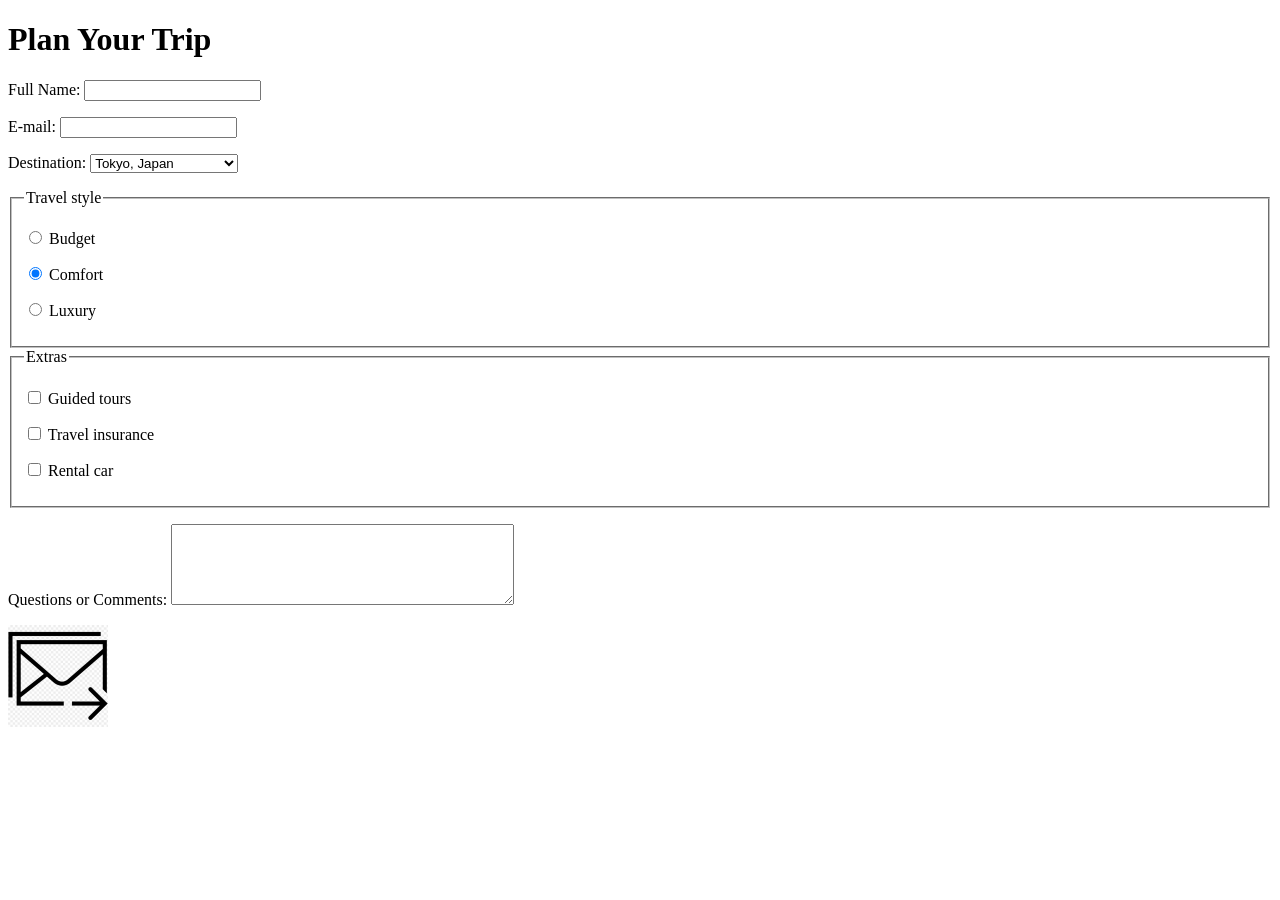
<file: index.html>
<!DOCTYPE html>
<html lang="en">
<head>
  <meta charset="UTF-8">
  <meta name="viewport" content="width=device-width, initial-scale=1.0">
  <title>Trip Inquiry</title>
  <link rel="stylesheet" href="ch9lab.css">
</head>
<body>

  <h1>Plan Your Trip</h1>

  <form id="inquiry" method="post" action="#">

    <p>
      <label for="fullname">Full Name:</label>
      <input type="text" id="fullname" name="fullname" required accesskey="n" tabindex="1">
    </p>

    <p>
      <label for="email">E-mail:</label>
      <input type="email" id="email" name="email" required>
    </p>

    <p>
      <label for="destination">Destination:</label>
      <select id="destination" name="destination">
        <optgroup label="Europe">
          <option value="paris">Paris, France</option>
          <option value="rome">Rome, Italy</option>
        </optgroup>
        <optgroup label="Asia">
          <option value="tokyo" selected>Tokyo, Japan</option>
          <option value="bangkok">Bangkok, Thailand</option>
        </optgroup>
      </select>
    </p>

    <fieldset>
      <legend>Travel style</legend>
      <p>
        <input type="radio" id="style-budget" name="style" value="budget">
        <label for="style-budget" class="choice">Budget</label>
      </p>
      <p>
        <input type="radio" id="style-comfort" name="style" value="comfort" checked>
        <label for="style-comfort" class="choice">Comfort</label>
      </p>
      <p>
        <input type="radio" id="style-luxury" name="style" value="luxury">
        <label for="style-luxury" class="choice">Luxury</label>
      </p>
    </fieldset>

    <fieldset>
      <legend>Extras</legend>
      <p>
        <input type="checkbox" id="extra-guide" name="extras" value="guide">
        <label for="extra-guide" class="choice">Guided tours</label>
      </p>
      <p>
        <input type="checkbox" id="extra-insurance" name="extras" value="insurance">
        <label for="extra-insurance" class="choice">Travel insurance</label>
      </p>
      <p>
        <input type="checkbox" id="extra-car" name="extras" value="car">
        <label for="extra-car" class="choice">Rental car</label>
      </p>
    </fieldset>

    <p>
      <label for="comments">Questions or Comments:</label>
      <textarea id="comments" name="comments" rows="5" cols="40"></textarea>
    </p>

    <p>
      <input type="image" src="images/send-button.png" alt="Send your inquiry">
    </p>

  </form>

</body>
</html>
</file>
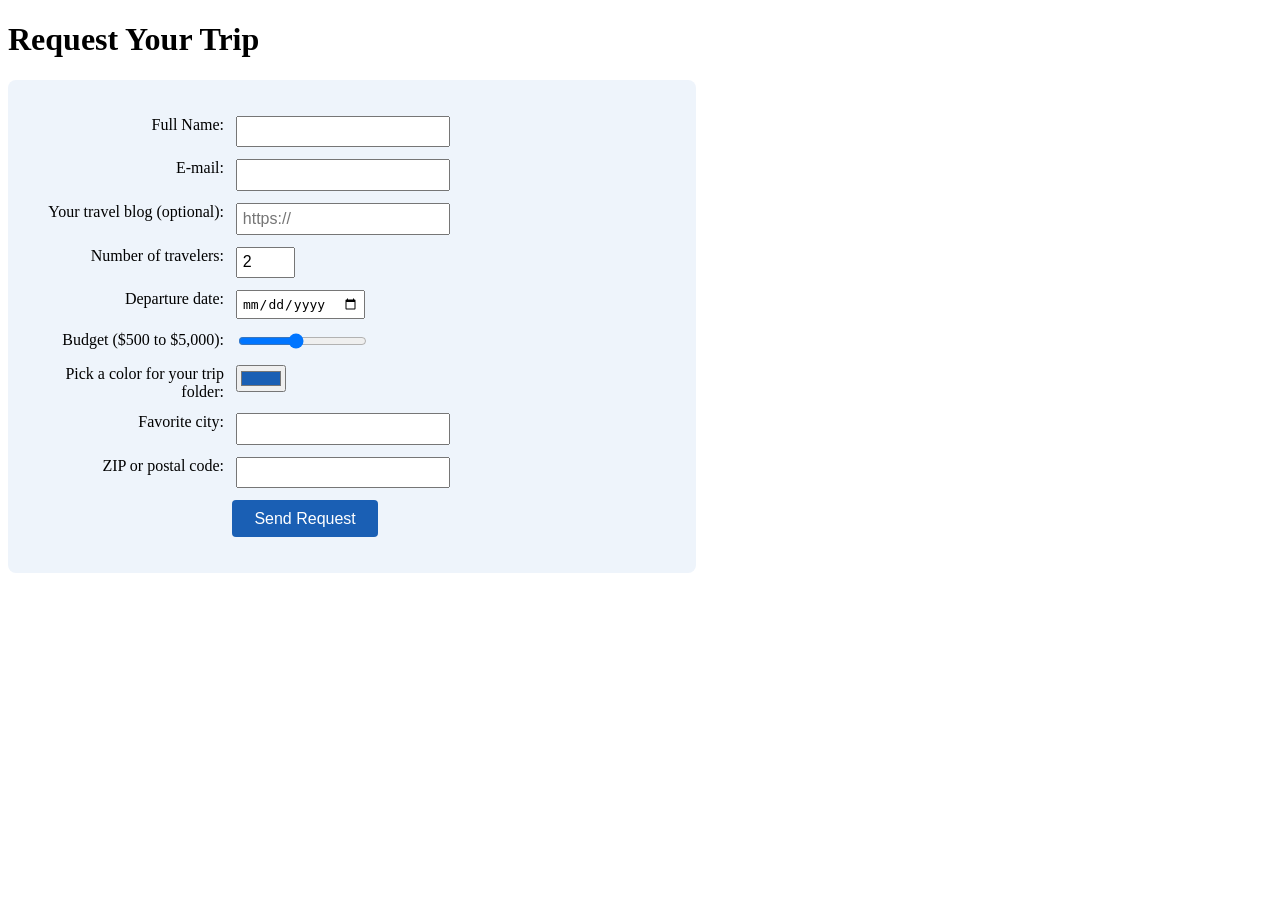
<file: request.html>
<!DOCTYPE html>
<html lang="en">
<head>
  <meta charset="UTF-8">
  <meta name="viewport" content="width=device-width, initial-scale=1.0">
  <title>Trip Request</title>
  <link rel="stylesheet" href="ch9lab.css">
</head>
<body>

  <h1>Request Your Trip</h1>

  <!-- Replace YOUR_FORM_ID with the endpoint from your free form service -->
  <form id="request" method="post" action="https://formspree.io/f/YOUR_FORM_ID">

    <!-- Hidden field: subject line for the service's notification e-mail -->
    <input type="hidden" name="_subject" value="New Trip Request">

    <p>
      <label for="name">Full Name:</label>
      <input type="text" id="name" name="name" required>
    </p>

    <p>
      <label for="email">E-mail:</label>
      <input type="email" id="email" name="email" required>
    </p>

    <p>
      <label for="blog">Your travel blog (optional):</label>
      <input type="url" id="blog" name="blog" placeholder="https://">
    </p>

    <p>
      <label for="travelers">Number of travelers:</label>
      <input type="number" id="travelers" name="travelers" min="1" max="12" value="2">
    </p>

    <p>
      <label for="departure">Departure date:</label>
      <input type="date" id="departure" name="departure" min="2026-12-01">
    </p>

    <p>
      <label for="budget">Budget ($500 to $5,000):</label>
      <input type="range" id="budget" name="budget" min="500" max="5000" step="100" value="2500">
    </p>

    <p>
      <label for="trip-color">Pick a color for your trip folder:</label>
      <input type="color" id="trip-color" name="trip_color" value="#1a5fb4">
    </p>

    <p>
      <label for="city">Favorite city:</label>
      <input type="text" id="city" name="city" list="city-list">
      <datalist id="city-list">
        <option value="Paris"></option>
        <option value="Rome"></option>
        <option value="Tokyo"></option>
        <option value="Bangkok"></option>
        <option value="Sydney"></option>
      </datalist>
    </p>

    <p>
      <label for="zip">ZIP or postal code:</label>
      <input type="text" id="zip" name="zip"
             pattern="[0-9A-Za-z -]{3,10}"
             title="3 to 10 letters, digits, spaces, or hyphens (for example 37130 or SW1A 1AA)">
    </p>

    <p>
      <button type="submit">Send Request</button>
    </p>

  </form>

</body>
</html>
</file>
<file: ch9lab.css>
/* ---------- Trip Request form (request.html) ---------- */

form#request {
  background-color: #eef4fb;
  padding: 1.5em;
  max-width: 40em;
  border-radius: 8px;
}

form#request p {
  margin: 0.75em 0;
}

/* Same label-column technique as Checkpoint 2 */
form#request label {
  display: inline-block;
  width: 12em;
  text-align: right;
  margin-right: 0.5em;
  vertical-align: top;
}

form#request input[type="text"],
form#request input[type="email"],
form#request input[type="url"],
form#request input[type="number"],
form#request input[type="date"] {
  padding: 0.3em;
  font-size: 1em;
}

form#request button[type="submit"] {
  background-color: #1a5fb4;
  color: #ffffff;
  border: none;
  border-radius: 4px;
  padding: 0.6em 1.4em;
  font-size: 1em;
  cursor: pointer;
  margin-left: 12.5em;
}

form#request button[type="submit"]:hover {
  background-color: #12447f;
}

form#request input:focus,
form#request select:focus,
form#request textarea:focus {
  outline: 3px solid #1a5fb4;
  background-color: #fffbe6;
}
</file>
